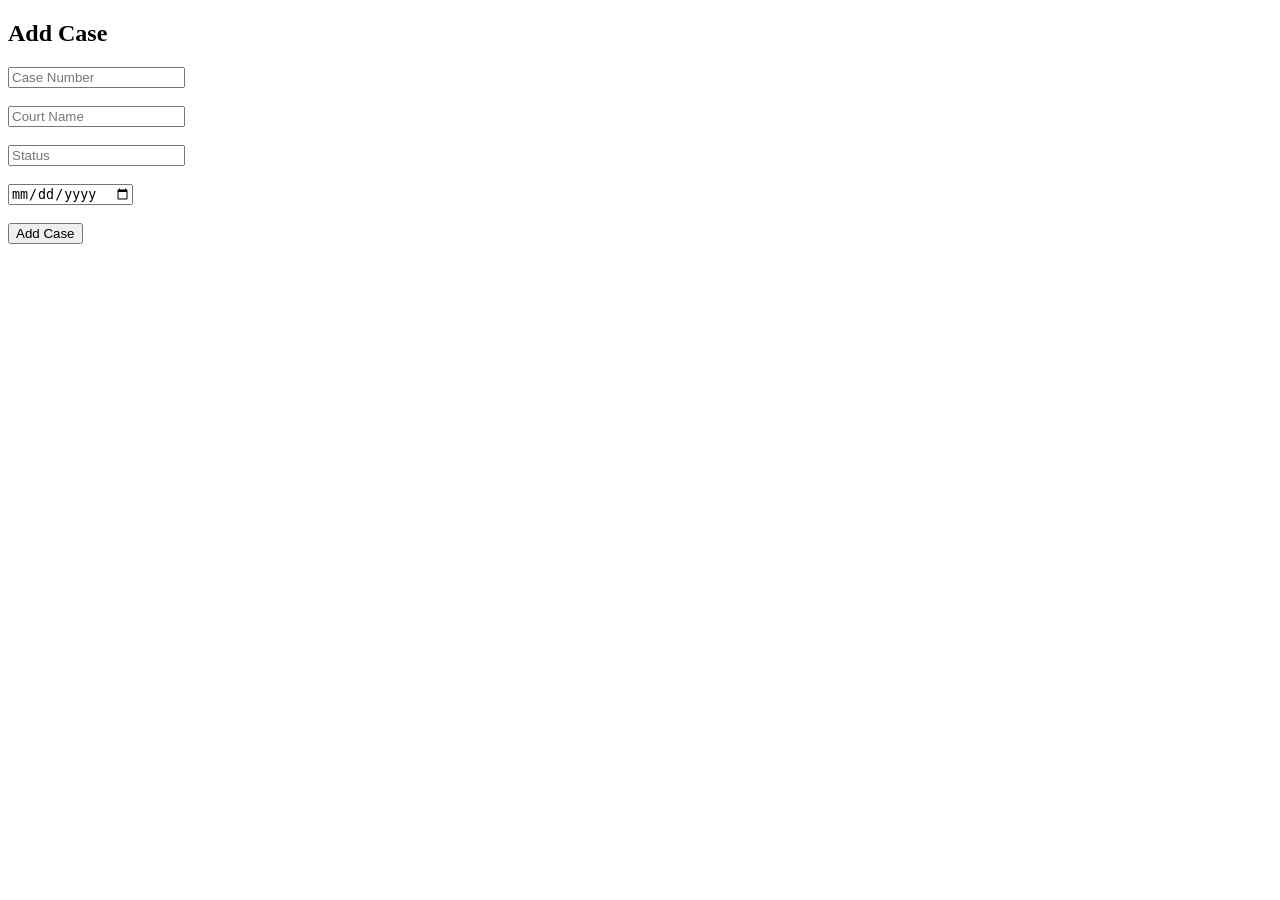
<file: templates/add_case.html>
<!DOCTYPE html>
<html>
<head>
    <title>Add Case</title>
</head>
<body>

    <h2>Add Case</h2>

    <form method="POST">
        <input type="text" name="case_number" placeholder="Case Number" required><br><br>
        <input type="text" name="court_name" placeholder="Court Name" required><br><br>
        <input type="text" name="status" placeholder="Status" required><br><br>
        <input type="date" name="next_hearing" required><br><br>

        <button type="submit">Add Case</button>
    </form>

</body>
</html>
</file>
